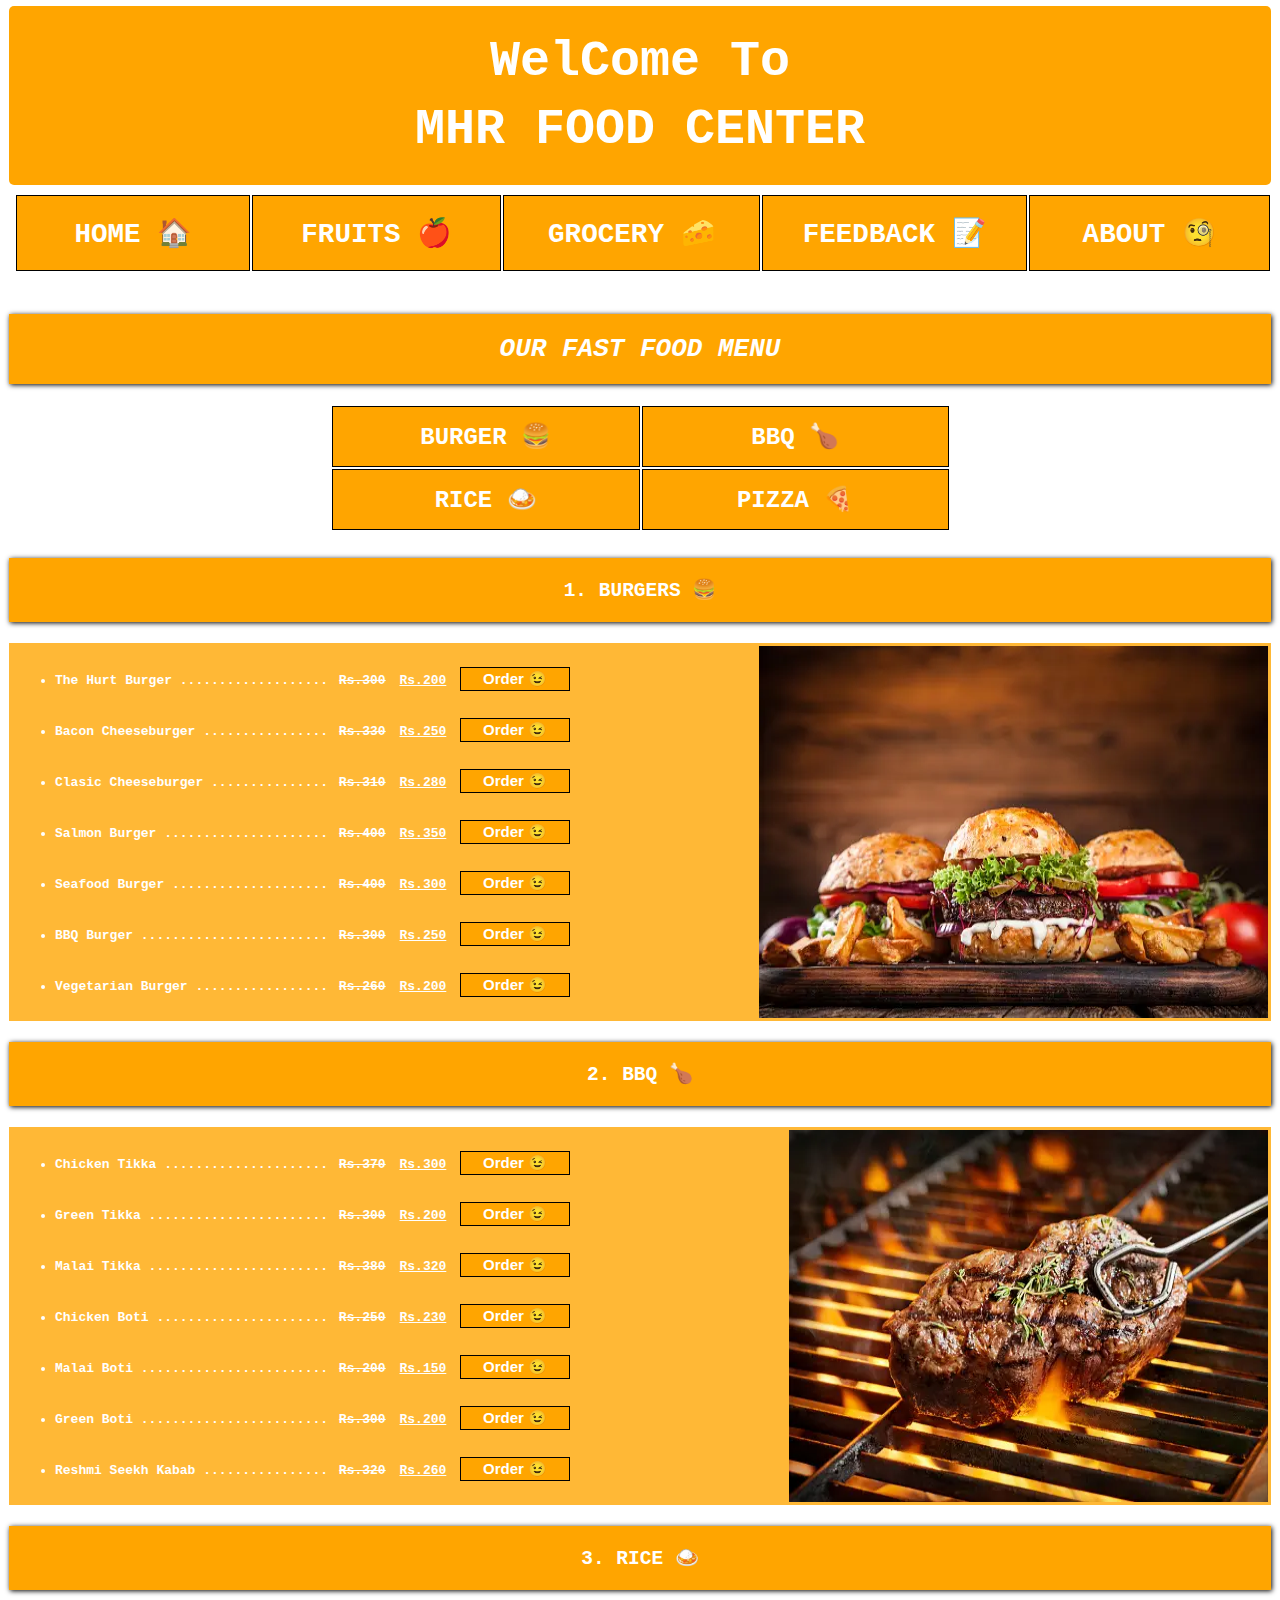
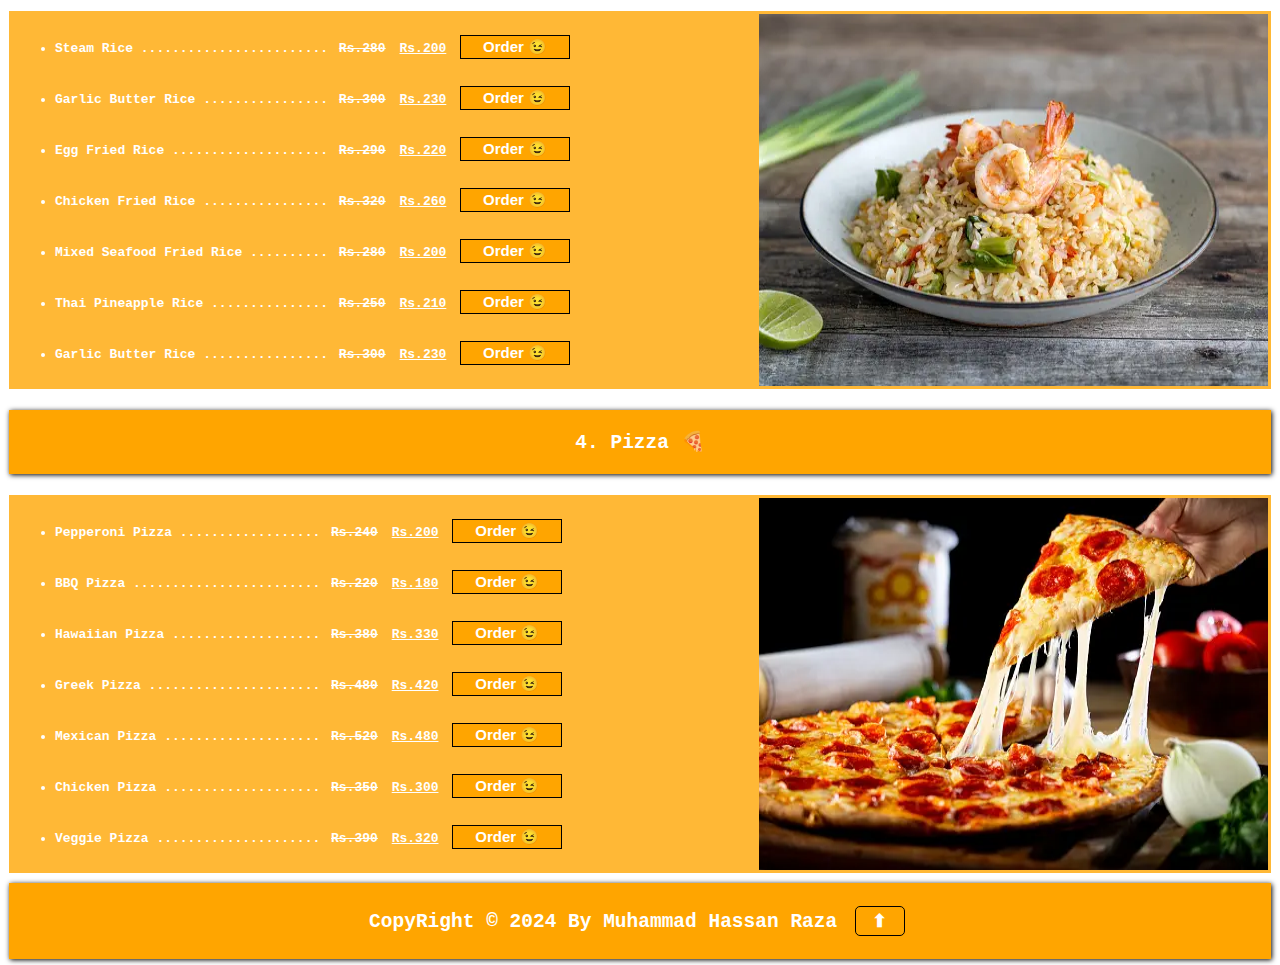
<file: index.html>
<!DOCTYPE html>
<html lang="en">
<head>
    <meta charset="UTF-8">
    <meta name="viewport" content="width=device-width, initial-scale=1.0">
    <title>Document</title>
    <link rel="stylesheet" href="style.css">
</head>
<body>
    
    <div class="Head">
         <p  id="top" > <span>WelCome To</span>  MHR FOOD CENTER  </p>
        </div>
        
         <table class="T1">
          <tbody>
          <tr>
            <th><a href="index.html">HOME 🏠</a></th>
            <th><a href="Fruits.html">FRUITS 🍎</a></th>
            <th> <a href="Grocery.html">GROCERY 🧀</a></th>
            <th> <a href="Feedback.html">FEEDBACK 📝</a></th>
            <th> <a href="About.html">ABOUT 🧐</a></th>
            
          </tr>
        </tbody>
        </table>
      
      <br>
      <br>
    
       <h1>OUR FAST FOOD MENU</h1>
      <center>
       <table class="T2">
        <tbody>
        <tr>
          <th><a href="#burger">BURGER 🍔</a></th>
          <th><a href="#BBQ">BBQ 🍗</a></th>
          </tr>
          <tr>
          <th> <a href="#Rice">RICE 🍛</a></th>
          <th> <a href="#Pizza">PIZZA 🍕</a></th>
        </tr>
      </tbody>
      </table>
    </center>
      <br>


      
       
    <h2 id="burger" >1. BURGERS 🍔</h2> 
      <br>
        
        <div class="bdiv">
   <ul>
    <br>
    <li>The Hurt Burger ................... <s>Rs.300</s> <ins>Rs.200</ins> <button style="height: 24px; width: 110px; border-radius: 0px;">Order 😉</button></li><br>
    <li>Bacon Cheeseburger ................ <s>Rs.330</s> <ins>Rs.250</ins> <button style="height: 24px; width: 110px; border-radius: 0px;">Order 😉</button></li><br>
    <li>Clasic Cheeseburger ............... <s>Rs.310</s> <ins>Rs.280</ins> <button style="height: 24px; width: 110px; border-radius: 0px;">Order 😉</button></li><br>
    <li>Salmon Burger ..................... <s>Rs.400</s> <ins>Rs.350</ins> <button style="height: 24px; width: 110px; border-radius: 0px;">Order 😉</button></li><br>
    <li>Seafood Burger .................... <s>Rs.400</s> <ins>Rs.300</ins> <button style="height: 24px; width: 110px; border-radius: 0px;">Order 😉</button></li><br>
    <li>BBQ Burger ........................ <s>Rs.300</s> <ins>Rs.250</ins> <button style="height: 24px; width: 110px; border-radius: 0px;">Order 😉</button></li><br>
    <li>Vegetarian Burger ................. <s>Rs.260</s> <ins>Rs.200</ins> <button style="height: 24px; width: 110px; border-radius: 0px;">Order 😉</button></li><br> 
   </ul>
         <img src="img/burgerimg.webp" alt="Burger image">
   </div>
<br>

    <h2 id="BBQ" >2. BBQ 🍗</h2>
    <br>
    <div class="bdiv">
    <UL>
      <br>
    <li>Chicken Tikka ..................... <s>Rs.370</s> <ins>Rs.300</ins> <button style="height: 24px; width: 110px; border-radius: 0px;">Order 😉</button></li></li> <br>
    <li>Green Tikka ....................... <s>Rs.300</s> <ins>Rs.200</ins> <button style="height: 24px; width: 110px; border-radius: 0px;">Order 😉</button></li></li><br>
    <li>Malai Tikka ....................... <s>Rs.380</s> <ins>Rs.320</ins> <button style="height: 24px; width: 110px; border-radius: 0px;">Order 😉</button></li></li><br>
    <li>Chicken Boti ...................... <s>Rs.250</s> <ins>Rs.230</ins> <button style="height: 24px; width: 110px; border-radius: 0px;">Order 😉</button></li></li><br>
    <li>Malai Boti ........................ <s>Rs.200</s> <ins>Rs.150</ins> <button style="height: 24px; width: 110px; border-radius: 0px;">Order 😉</button></li></li><br>
    <li>Green Boti ........................ <s>Rs.300</s> <ins>Rs.200</ins> <button style="height: 24px; width: 110px; border-radius: 0px;">Order 😉</button></li></li><br>
    <li>Reshmi Seekh Kabab ................ <s>Rs.320</s> <ins>Rs.260</ins> <button style="height: 24px; width: 110px; border-radius: 0px;">Order 😉</button></li></li><br>
    </UL>
<img src="img/bbqimg.webp" alt="bbq image">
</div>

<br>

     <h2 id="Rice" >3. RICE 🍛</h2>
     <br>
     <div class="bdiv">
      <ul>
        <br>
    <li>Steam Rice ........................ <s>Rs.280</s> <ins>Rs.200</ins> <button style="height: 24px; width: 110px; border-radius: 0px;">Order 😉</button></li><br>
    <li>Garlic Butter Rice ................ <s>Rs.300</s> <ins>Rs.230</ins> <button style="height: 24px; width: 110px; border-radius: 0px;">Order 😉</button></li><br>
    <li>Egg Fried Rice .................... <s>Rs.290</s> <ins>Rs.220</ins> <button style="height: 24px; width: 110px; border-radius: 0px;">Order 😉</button></li><br>
    <li>Chicken Fried Rice ................ <s>Rs.320</s> <ins>Rs.260</ins> <button style="height: 24px; width: 110px; border-radius: 0px;">Order 😉</button></li><br>
    <li>Mixed Seafood Fried Rice .......... <s>Rs.280</s> <ins>Rs.200</ins> <button style="height: 24px; width: 110px; border-radius: 0px;">Order 😉</button></li><br>
    <li>Thai Pineapple Rice ............... <s>Rs.250</s> <ins>Rs.210</ins> <button style="height: 24px; width: 110px; border-radius: 0px;">Order 😉</button></li><br>
    <li>Garlic Butter Rice ................ <s>Rs.300</s> <ins>Rs.230</ins> <button style="height: 24px; width: 110px; border-radius: 0px;">Order 😉</button></li><br>
      </ul>
      
      <img src="img/riceimg.webp" alt="Rice image">
      </div>
<br>


        <h2 id="Pizza" >4. Pizza 🍕</h2>
        <br>
        <div class="bdiv">
 
    <ul>
      <br>
    <li>Pepperoni Pizza .................. <s>Rs.240</s> <ins>Rs.200</ins> <button style="height: 24px; width: 110px; border-radius: 0px;">Order 😉</button></li><br>
    <li>BBQ Pizza ........................ <s>Rs.220</s> <ins>Rs.180</ins> <button style="height: 24px; width: 110px; border-radius: 0px;">Order 😉</button></li><br>
    <li>Hawaiian Pizza ................... <s>Rs.380</s> <ins>Rs.330</ins> <button style="height: 24px; width: 110px; border-radius: 0px;">Order 😉</button></li><br>
    <li>Greek Pizza ...................... <s>Rs.480</s> <ins>Rs.420</ins> <button style="height: 24px; width: 110px; border-radius: 0px;">Order 😉</button></li><br>
    <li>Mexican Pizza .................... <s>Rs.520</s> <ins>Rs.480</ins> <button style="height: 24px; width: 110px; border-radius: 0px;">Order 😉</button></li><br>
    <li>Chicken Pizza .................... <s>Rs.350</s> <ins>Rs.300</ins> <button style="height: 24px; width: 110px; border-radius: 0px;">Order 😉</button></li><br>
    <li>Veggie Pizza ..................... <s>Rs.390</s> <ins>Rs.320</ins> <button style="height: 24px; width: 110px; border-radius: 0px;">Order 😉</button></li><br>
    </ul>
          <img src="img/pizzaimg.webp" alt="Pizza image">
        </div>
        
            
            <h2 style="margin-top: 10px; margin-bottom: 10px;">CopyRight © 2024 By Muhammad Hassan Raza <a href="#top"><button style="width: 50px; height: 30px; font-size: large;">⬆</button></a></h2>
</body>
</html>
</file>
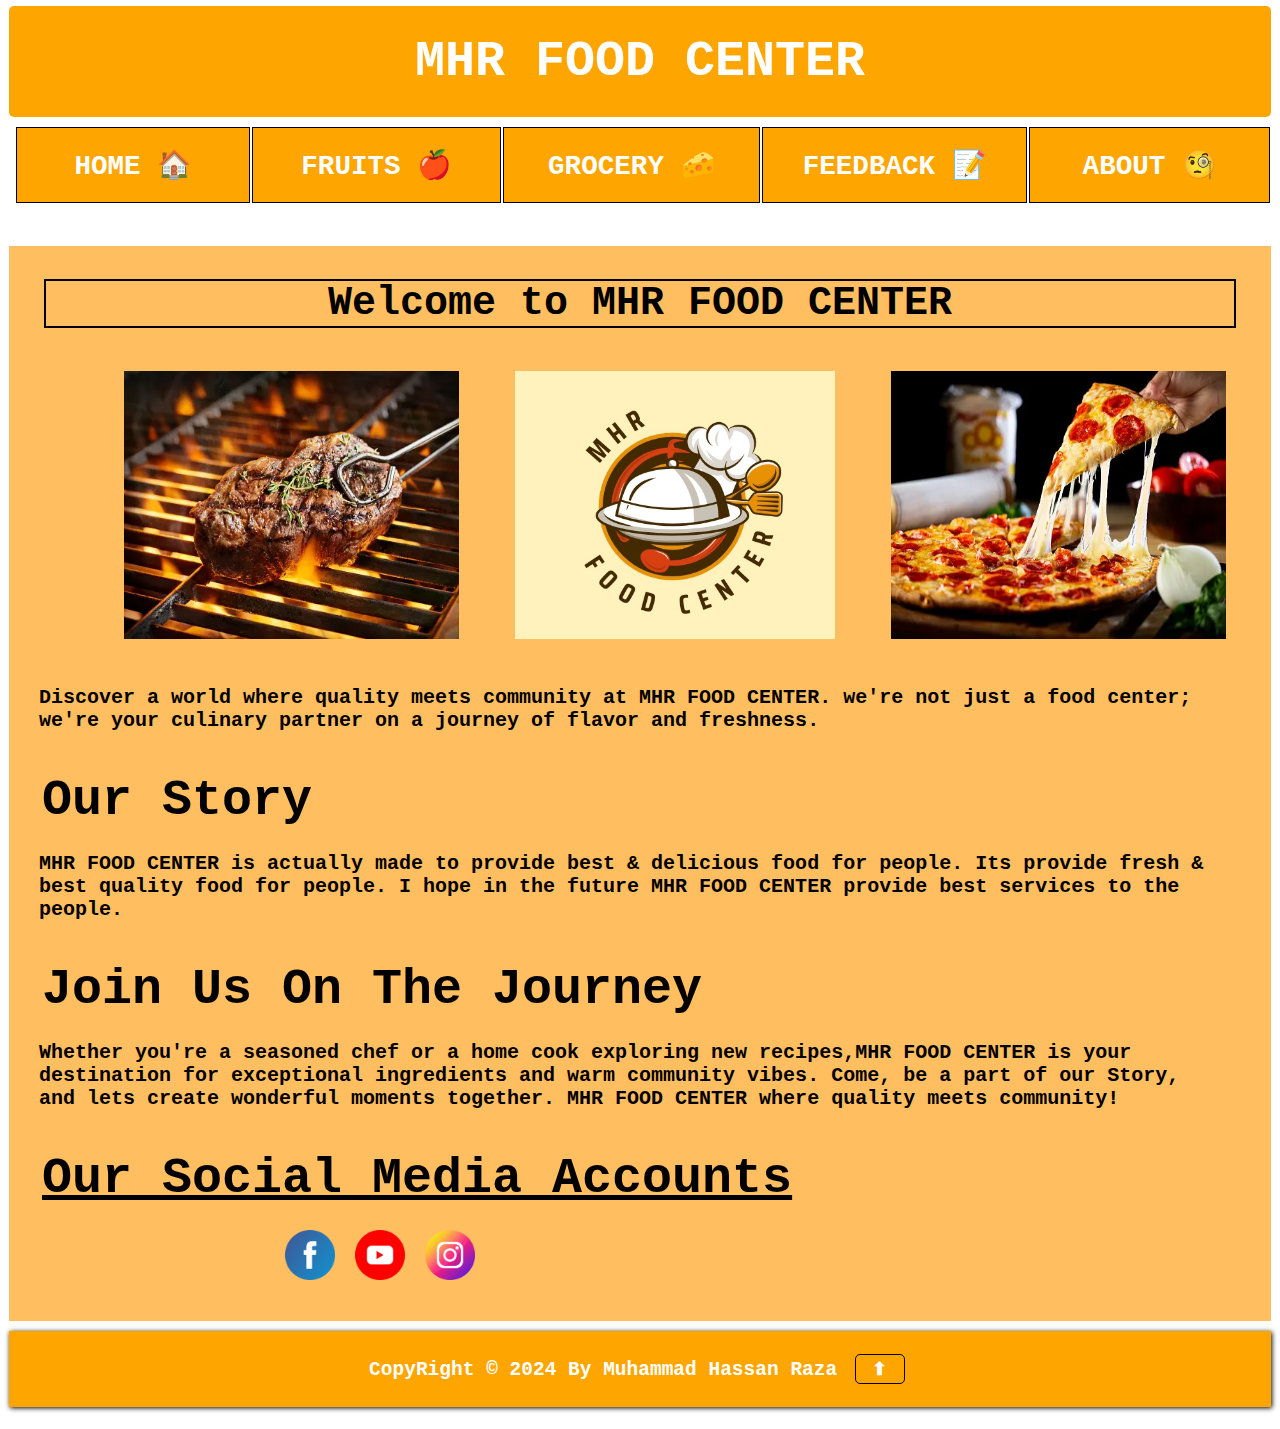
<file: About.html>
<!DOCTYPE html>
<html lang="en">
<head>
    <meta charset="UTF-8">
    <meta name="viewport" content="width=device-width, initial-scale=1.0">
    <title>Document</title>
    <link rel="stylesheet" href="style.css">
</head>
<body>
    <div class="Head">
        <p id="top">   MHR FOOD CENTER</p>
       </div>
       
        <table class="T1">
         <tbody>
         <tr>
           <th><a href="index.html">HOME 🏠</a></th>
           <th><a href="Fruits.html">FRUITS 🍎</a></th>
           <th> <a href="Grocery.html">GROCERY 🧀</a></th>
           <th> <a href="Feedback.html">FEEDBACK 📝</a></th>
           <th> <a href="About.html">ABOUT 🧐</a></th>
          
         </tr>
       </tbody>
       </table>
     
     <br>
     <br>
    
     <div class="about">
        <p id="aheading" style="margin-left: 5px; margin-right: 5px; border: 2px solid black;"> Welcome to MHR FOOD CENTER </p>
         <img style="margin-top: 40px; margin-left: 85px; width: 335px; height: 268px;" src="img/bbqimg.webp" alt="BBQ Image">
         <img style="margin-top: 20px; margin-left: 45px; width: 320px;" src="img/mhrlogo.jpg" alt="MHR LOGO">
         <img style="margin-top: 20px; margin-left: 45px; width: 335px; height: 268px;" src="img/pizzaimg.webp" alt="Pizza Image">
          
         <h3 style="padding: 20px; margin-left: -20px; margin-top: 20px; margin-bottom: 20px; font-size: x-large;">Discover a world where quality meets community at MHR FOOD CENTER. we're not just a food center; we're
             your culinary partner on a journey of flavor and freshness.</h3>
          
             <h3 style="font-size: 50px; ">Our Story</h3>
          
             <h3 style="padding: 20px; margin-left: -20px;  font-size: x-large;">MHR FOOD CENTER is actually made to provide best & delicious food for people.
                 Its provide fresh & best quality food for people.
                 I hope in the future MHR FOOD CENTER provide best services to the people.
            </h3>
          
            <h3 style="font-size: 50px; margin-top: 20px; ">Join Us On The Journey</h3>
              
            
            <h3 style="padding: 20px; margin-left: -20px;  font-size: x-large;">Whether you're a seasoned chef or a home cook exploring new recipes,MHR FOOD CENTER is your destination
                for exceptional ingredients and warm community vibes. Come, be a part of our Story,
                and lets create wonderful moments together. MHR FOOD CENTER where quality meets community!
            </h3>

            <h3 style="font-size: 50px; text-decoration: underline; margin-top: 20px;"> Our Social Media Accounts </h3>
                

                    <div style="margin-top: 20px; margin-left: 240px;">
                      <a href="https://www.facebook.com" target="_blank"><img height="50px" src="img/fbicon.png" alt="Youtube icon"></a>
                      <a href="https://www.youtube.com" target="_blank"><img height="50px" src="img/youtubeicon.png" alt="Facbook icon"></a>
                      <a href="https://www.instagram.com" target="_blank"><img height="50px" src="img/instagramicon.png" alt="Instaram icon"></a>
                    </div>



            </div>
             
            <h2 style="margin-top: 10px; margin-bottom: 10px;">CopyRight © 2024 By Muhammad Hassan Raza <a href="#top"><button style="width: 50px; height: 30px; font-size: large;">⬆</button></a></h2>

</body>
</html>
</file>
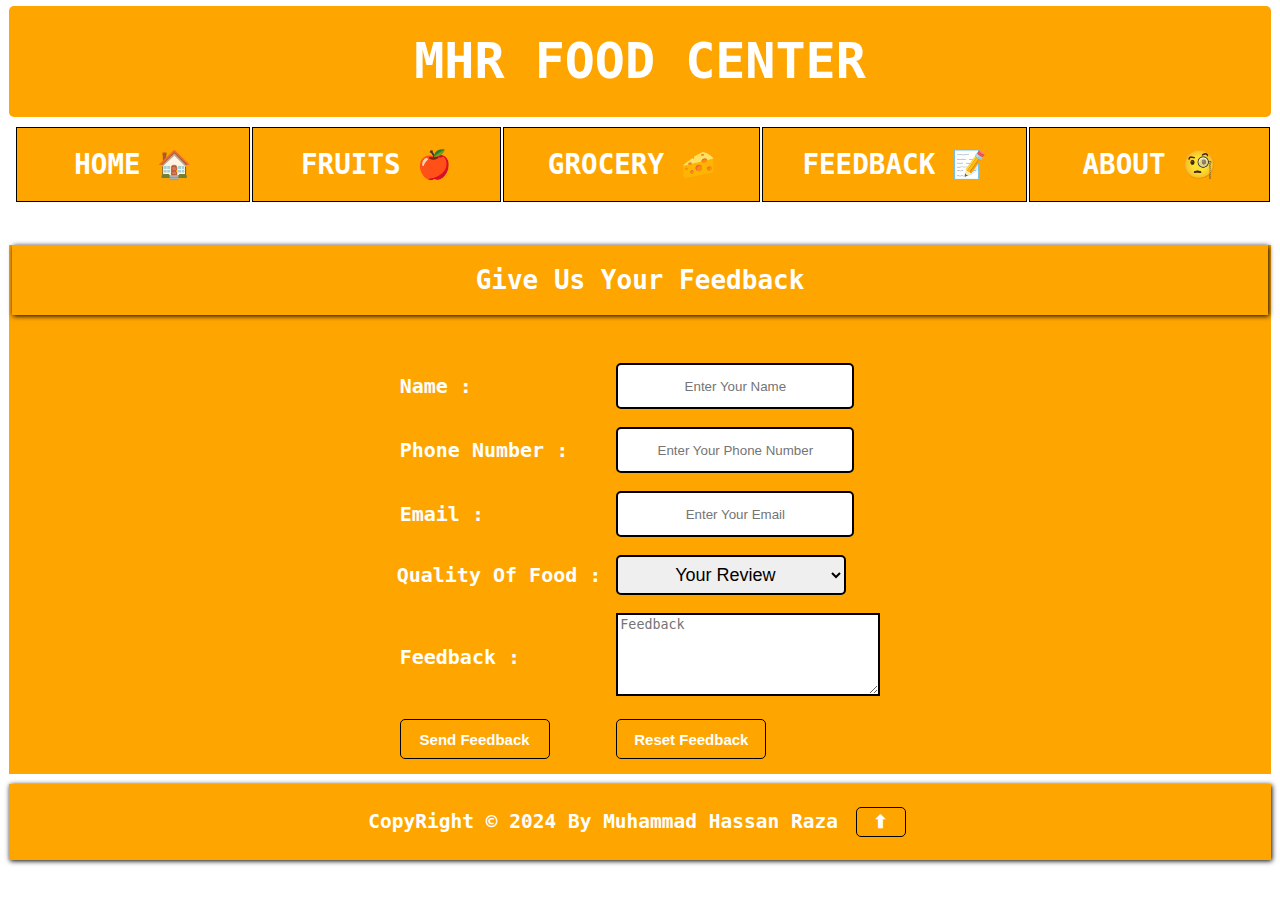
<file: Feedback.html>
<!DOCTYPE html>
<html lang="en">
<head>
    <meta charset="UTF-8">
    <meta name="viewport" content="width=device-width, initial-scale=1.0">
    <title>Document</title>
    <link rel="stylesheet" href="style.css">
</head>
<body>

  <div class="Head">
    <p id="top">  MHR FOOD CENTER  </p>
   </div>
  

   <table class="T1">
    <tbody>
    <tr>
      <th><a href="index.html">HOME 🏠</a></th>
      <th><a href="Fruits.html">FRUITS 🍎</a></th>
      <th> <a href="Grocery.html">GROCERY 🧀</a></th>
      <th> <a href="Feedback.html">FEEDBACK 📝</a></th>
      <th> <a href="About.html">ABOUT 🧐</a></th>
      
    </tr>
  </tbody>
  </table>
      <br>
      <br>
      
      <div class="dv" >
        
        <h1 style=" background-color: orange; font-style: normal;">Give Us Your Feedback</h1>
        <br>
      <form action="Thanks.html">
        <center>
        <table cellpadding="5"  id="Feedback">
        <tr>
          <td><label for="HR">Name :</label></td>
          <td><input required id="HR" type="text" placeholder="Enter Your Name"></td>
        </tr>
        <tr>
          <td><label for="PN">Phone Number :</label></td>
          <td><input id="PN" type="text" placeholder="Enter Your Phone Number"></td>
        </tr>
        <tr>
          <td><label for="El">Email :</label></td>
          <td><input id="El" type="text" placeholder="Enter Your Email"></td>
        </tr>
        <tr>
          <td>Quality Of Food :</td>
          <td><select name="" id="">
            <option disabled selected >Your Review</option>
            <option>Excellent</option>
            <option>Good</option>
            <option>Fair </option>
            <option>Poor</option>
          </select> </td>
        </tr>
        <tr>
          <td><label for="Fk">Feedback :</label></td>
          <td><textarea id="Fk" placeholder="Feedback" cols="30" rows="5"></textarea></td>
        </tr>
        <tr>
          <td> <button>Send Feedback</button></td>
          <td><button type="reset">Reset Feedback</button></td>
        </tr>
         
      </table>
    </center>
    </form>
  </div>
  <h2 style="margin-top: 10px; margin-bottom: 10px;">CopyRight © 2024 By Muhammad Hassan Raza <a href="#top"><button style="width: 50px; height: 30px; font-size: large;">⬆</button></a></h2>
</body>
</html>
</file>
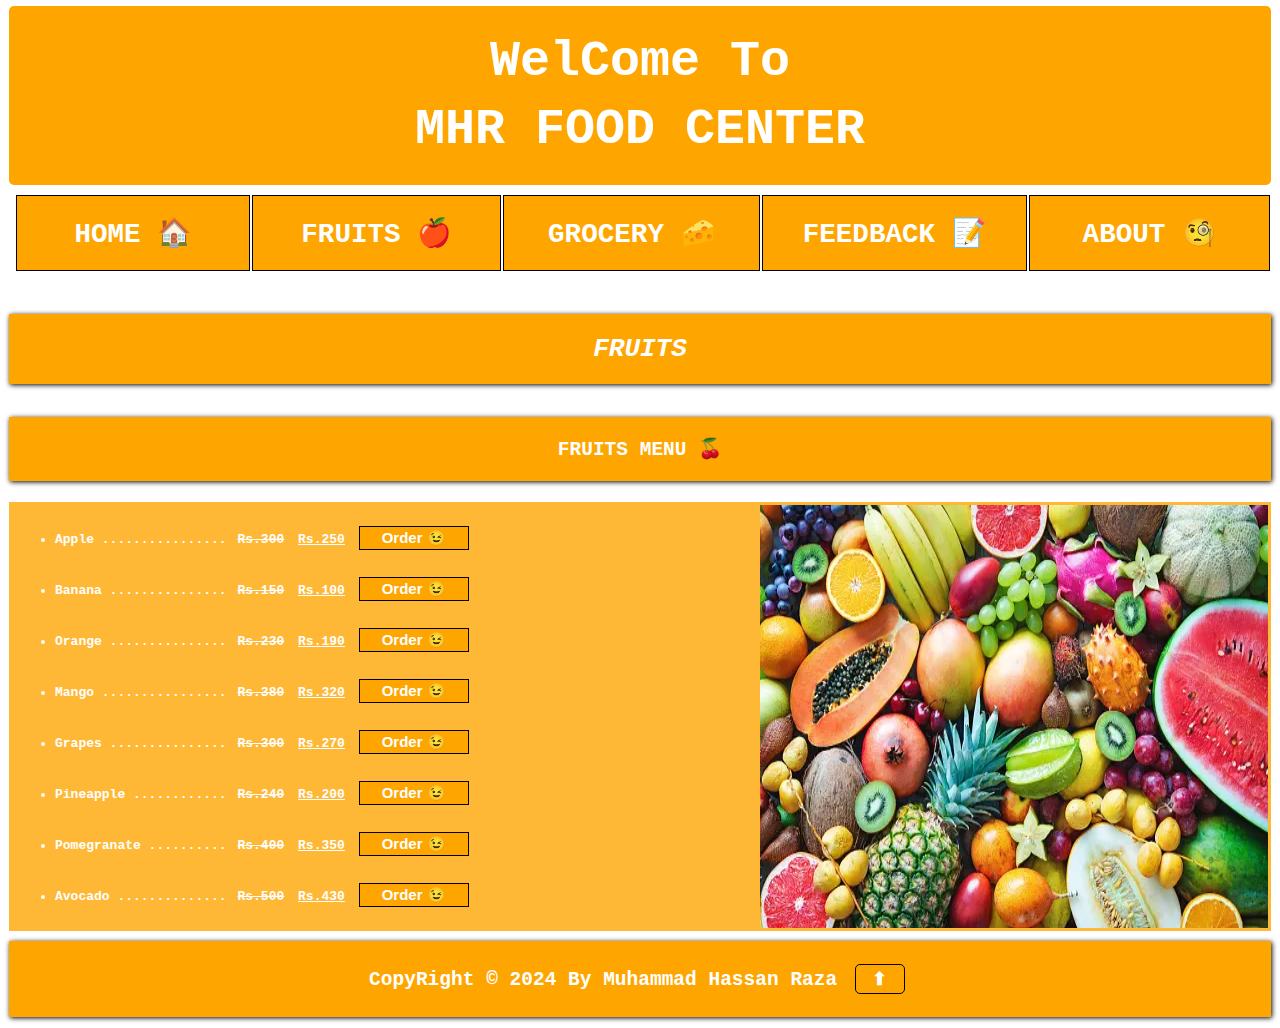
<file: Fruits.html>
<!DOCTYPE html>
<html lang="en">
<head>
    <meta charset="UTF-8">
    <meta name="viewport" content="width=device-width, initial-scale=1.0">
    <title>Document</title>
    <link rel="stylesheet" href="style.css">
</head>
<body>
   
  <div class="Head">
    <p id="top"> <span>WelCome To</span>  MHR FOOD CENTER  </p>
   </div>
   
   <table class="T1">
    <tbody>
    <tr>
      <th><a href="index.html">HOME 🏠</a></th>
      <th><a href="Fruits.html">FRUITS 🍎</a></th>
      <th> <a href="Grocery.html">GROCERY 🧀</a></th>
      <th> <a href="Feedback.html">FEEDBACK 📝</a></th>
      <th> <a href="About.html">ABOUT 🧐</a></th>
      
    </tr>
  </tbody>
  </table>
      
    <br>
    <br>

    
       <h1>FRUITS</h1></i>
       
      <br>

        <h2>FRUITS MENU 🍒</h2>
        <br>
        <div class="bdiv">
   
<ul>
  <br>
    <li>Apple ................ <s>Rs.300</s> <ins>Rs.250</ins> <button style="height: 24px; width: 110px; border-radius: 0px;">Order 😉</button></li><br>
    <li>Banana ............... <s>Rs.150</s> <ins>Rs.100</ins> <button style="height: 24px; width: 110px; border-radius: 0px;">Order 😉</button></li><br>
    <li>Orange ............... <s>Rs.230</s> <ins>Rs.190</ins> <button style="height: 24px; width: 110px; border-radius: 0px;">Order 😉</button></li><br>
    <li>Mango ................ <s>Rs.380</s> <ins>Rs.320</ins> <button style="height: 24px; width: 110px; border-radius: 0px;">Order 😉</button></li><br>
    <li>Grapes ............... <S>Rs.300</S> <ins>Rs.270</ins> <button style="height: 24px; width: 110px; border-radius: 0px;">Order 😉</button></li><br>
    <li>Pineapple ............ <s>Rs.240</s> <ins>Rs.200</ins> <button style="height: 24px; width: 110px; border-radius: 0px;">Order 😉</button></li><br>
    <li>Pomegranate .......... <s>Rs.400</s> <ins>Rs.350</ins> <button style="height: 24px; width: 110px; border-radius: 0px;">Order 😉</button></li><br>
    <li>Avocado .............. <s>Rs.500</s> <ins>Rs.430</ins> <button style="height: 24px; width: 110px; border-radius: 0px;">Order 😉</button></li><br>
</ul>
<img src="img/fruitimg.webp" alt="Fruit image">
        </div>

        <h2 style="margin-top: 10px; margin-bottom: 10px;">CopyRight © 2024 By Muhammad Hassan Raza <a href="#top"><button style="width: 50px; height: 30px; font-size: large;">⬆</button></a></h2>

</body>
</html>
</file>
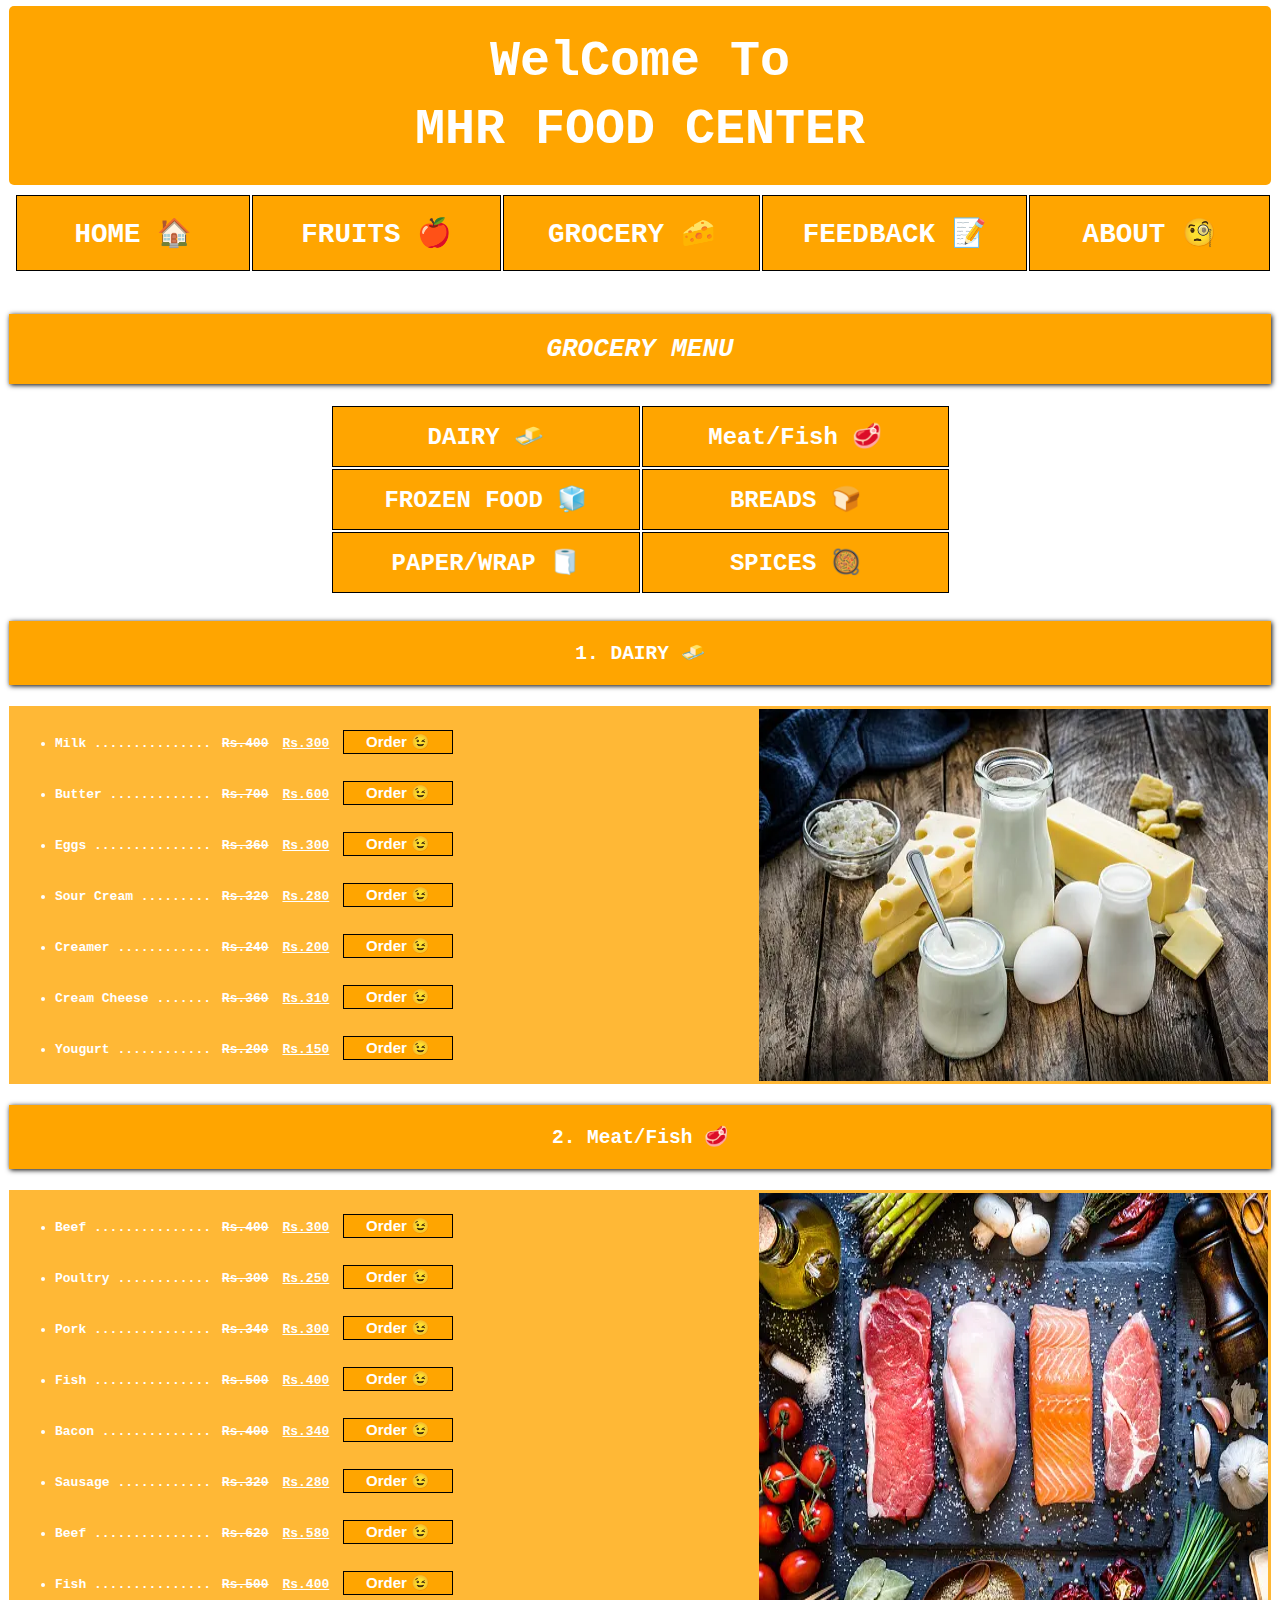
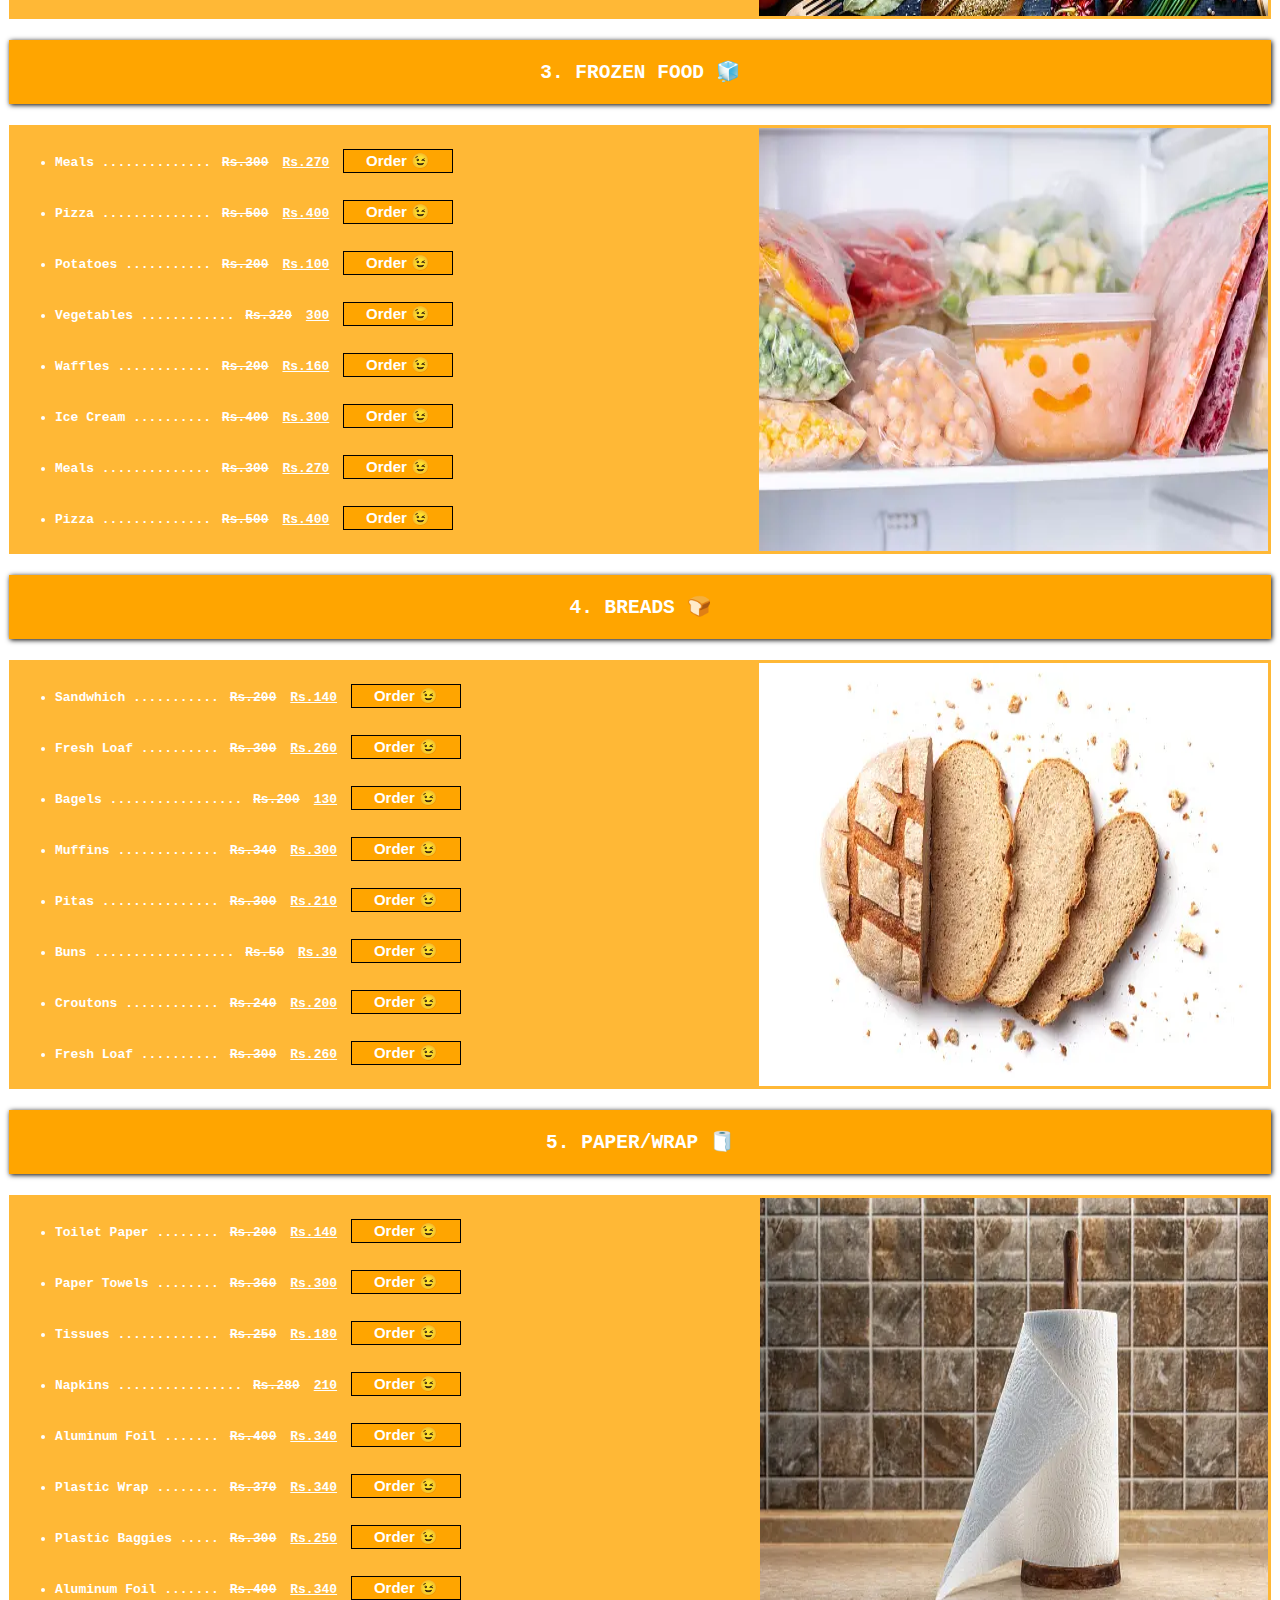
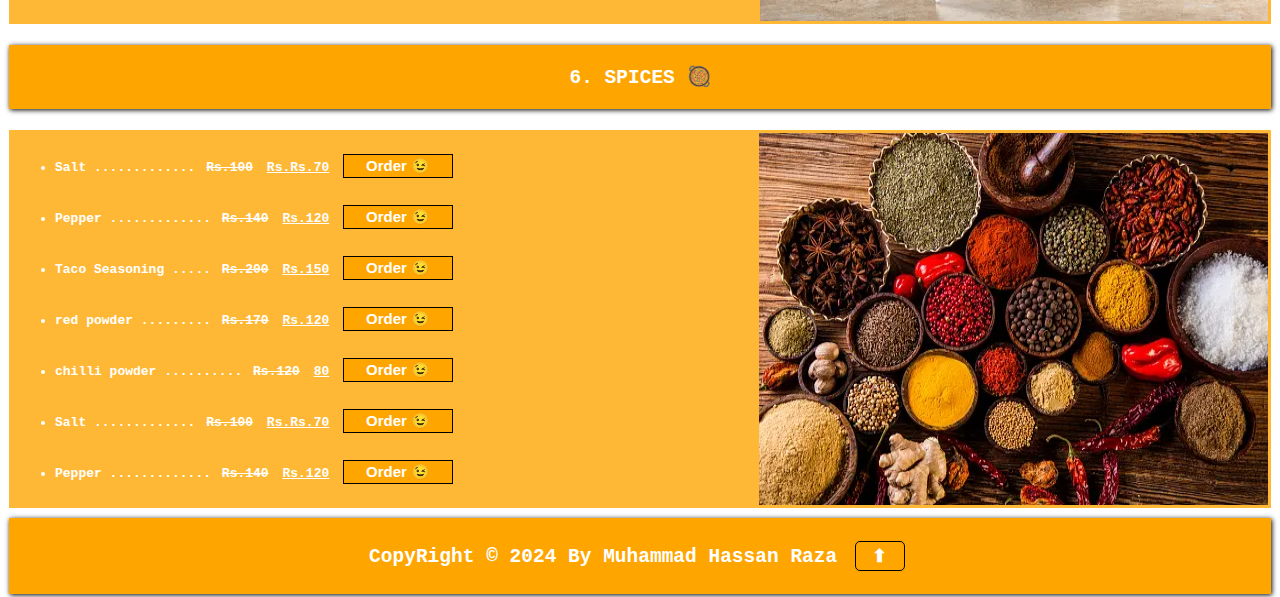
<file: Grocery.html>
<!DOCTYPE html>
<html lang="en">
<head>
    <meta charset="UTF-8">
    <meta name="viewport" content="width=device-width, initial-scale=1.0">
    <title>Document</title>
    <link rel="stylesheet" href="style.css">
</head>
<body>
    
    <div class="Head">
        <p id="top"> <span>WelCome To</span>  MHR FOOD CENTER  </p>
       </div>
 
   
   <table class="T1">
    <tbody>
    <tr>
      <th><a href="index.html">HOME 🏠</a></th>
      <th><a href="Fruits.html">FRUITS 🍎</a></th>
      <th> <a href="Grocery.html">GROCERY 🧀 </a></th>
      <th> <a href="Feedback.html">FEEDBACK 📝</a></th>
      <th> <a href="About.html">ABOUT 🧐</a></th>
      
    </tr>
  </tbody>
  </table>
       <br>
       <br>

      
      
     
      <h1>GROCERY MENU</h1>
      
      <center>
        <table class="T2">
         <tbody>
         <tr>
           <th><a href="#DAIRY">DAIRY 🧈</a></th>
           <th><a href="#Meat/Fish">Meat/Fish 🥩</a></th>
           </tr>
           <tr>
           <th> <a href="#FROZEN FOOD">FROZEN FOOD 🧊</a></th>
           <th> <a href="#BREADS">BREADS 🍞</a></th>
         </tr>
         <tr>
            <th> <a href="#PAPER/WRAP">PAPER/WRAP 🧻</a></th>
            <th> <a href="#SPICES">SPICES 🥘</a></th>
          </tr>
       </tbody>
       </table>
     </center>
    
      <br>

        <h2 id="DAIRY" >1. DAIRY 🧈</h2>
        <br>
        <div class="bdiv">
    
    <ul>
        <br>
        <li>Milk ............... <s>Rs.400</s> <ins>Rs.300</ins> <button style="height: 24px; width: 110px; border-radius: 0px;">Order 😉</button></li><br>
        <li>Butter ............. <s>Rs.700</s> <ins>Rs.600</ins> <button style="height: 24px; width: 110px; border-radius: 0px;">Order 😉</button></li><br>
        <li>Eggs ............... <s>Rs.360</s> <ins>Rs.300</ins> <button style="height: 24px; width: 110px; border-radius: 0px;">Order 😉</button></li><br>
        <li>Sour Cream ......... <s>Rs.320</s> <ins>Rs.280</ins> <button style="height: 24px; width: 110px; border-radius: 0px;">Order 😉</button></li><br>
        <li>Creamer ............ <s>Rs.240</s> <ins>Rs.200</ins> <button style="height: 24px; width: 110px; border-radius: 0px;">Order 😉</button></li><br>
        <li>Cream Cheese ....... <s>Rs.360</s> <ins>Rs.310</ins> <button style="height: 24px; width: 110px; border-radius: 0px;">Order 😉</button></li><br>
        <li>Yougurt ............ <s>Rs.200</s> <ins>Rs.150</ins> <button style="height: 24px; width: 110px; border-radius: 0px;">Order 😉</button></li><br>
    </ul>

<img src="img/dairyimg.webp" alt="Dairy image">
</div>
<br>

         <h2 id="Meat/Fish" >2. Meat/Fish 🥩</h2>
         <br>
         <div class="bdiv">
  
<ul>
    <br>
    <li>Beef ............... <s>Rs.400</s> <ins>Rs.300</ins> <button style="height: 24px; width: 110px; border-radius: 0px;">Order 😉</button></li><br>
    <li>Poultry ............ <s>Rs.300</s> <ins>Rs.250</ins> <button style="height: 24px; width: 110px; border-radius: 0px;">Order 😉</button></li><br>
    <li>Pork ............... <s>Rs.340</s> <ins>Rs.300</ins> <button style="height: 24px; width: 110px; border-radius: 0px;">Order 😉</button></li><br>
    <li>Fish ............... <s>Rs.500</s> <ins>Rs.400</ins> <button style="height: 24px; width: 110px; border-radius: 0px;">Order 😉</button></li><br>
    <li>Bacon .............. <s>Rs.400</s> <ins>Rs.340</ins> <button style="height: 24px; width: 110px; border-radius: 0px;">Order 😉</button></li><br>
    <li>Sausage ............ <s>Rs.320</s> <ins>Rs.280</ins> <button style="height: 24px; width: 110px; border-radius: 0px;">Order 😉</button></li><br>
    <li>Beef ............... <s>Rs.620</s> <ins>Rs.580</ins> <button style="height: 24px; width: 110px; border-radius: 0px;">Order 😉</button></li><br>
    <li>Fish ............... <s>Rs.500</s> <ins>Rs.400</ins> <button style="height: 24px; width: 110px; border-radius: 0px;">Order 😉</button></li><br> 
</ul>
           <img src="img/meat&fishimg.webp" alt="Meat and Fish image">
        </div>
<br>

        <h2 id="FROZEN FOOD" >3. FROZEN FOOD 🧊</h2>
        <br>
        <div class="bdiv">
   
<ul>
    <br>
    <li>Meals .............. <s>Rs.300</s> <ins>Rs.270</ins> <button style="height: 24px; width: 110px; border-radius: 0px;">Order 😉</button></li><br>
    <li>Pizza .............. <s>Rs.500</s> <ins>Rs.400</ins> <button style="height: 24px; width: 110px; border-radius: 0px;">Order 😉</button></li><br>
    <li>Potatoes ........... <s>Rs.200</s> <ins>Rs.100</ins> <button style="height: 24px; width: 110px; border-radius: 0px;">Order 😉</button></li><br>
    <li>Vegetables ............ <s>Rs.320</s> <ins>300</ins> <button style="height: 24px; width: 110px; border-radius: 0px;">Order 😉</button></li><br>
    <li>Waffles ............ <s>Rs.200</s> <ins>Rs.160</ins> <button style="height: 24px; width: 110px; border-radius: 0px;">Order 😉</button></li><br>
    <li>Ice Cream .......... <s>Rs.400</s> <ins>Rs.300</ins> <button style="height: 24px; width: 110px; border-radius: 0px;">Order 😉</button></li><br>
    <li>Meals .............. <s>Rs.300</s> <ins>Rs.270</ins> <button style="height: 24px; width: 110px; border-radius: 0px;">Order 😉</button></li><br>
    <li>Pizza .............. <s>Rs.500</s> <ins>Rs.400</ins> <button style="height: 24px; width: 110px; border-radius: 0px;">Order 😉</button></li><br>
</ul>
          <img src="img/fozenfoodimg.webp" alt="Frozen Food image">
        </div>
<br>


       <h2 id="BREADS" >4. BREADS 🍞</h2>
       <br>
       <div class="bdiv">
    
<ul>
    <br>
    <li>Sandwhich ........... <s>Rs.200</s> <ins>Rs.140</ins> <button style="height: 24px; width: 110px; border-radius: 0px;">Order 😉</button></li><br>
    <li>Fresh Loaf .......... <s>Rs.300</s> <ins>Rs.260</ins> <button style="height: 24px; width: 110px; border-radius: 0px;">Order 😉</button></li><br>
    <li>Bagels ................. <s>Rs.200</s> <ins>130</ins> <button style="height: 24px; width: 110px; border-radius: 0px;">Order 😉</button></li><br>
    <li>Muffins ............. <s>Rs.340</s> <ins>Rs.300</ins> <button style="height: 24px; width: 110px; border-radius: 0px;">Order 😉</button></li><br>
    <li>Pitas ............... <s>Rs.300</s> <ins>Rs.210</ins> <button style="height: 24px; width: 110px; border-radius: 0px;">Order 😉</button></li><br>
    <li>Buns .................. <s>Rs.50</s> <ins>Rs.30</ins> <button style="height: 24px; width: 110px; border-radius: 0px;">Order 😉</button></li><br>
    <li>Croutons ............ <s>Rs.240</s> <ins>Rs.200</ins> <button style="height: 24px; width: 110px; border-radius: 0px;">Order 😉</button></li><br>
    <li>Fresh Loaf .......... <s>Rs.300</s> <ins>Rs.260</ins> <button style="height: 24px; width: 110px; border-radius: 0px;">Order 😉</button></li><br>
   
</ul>
        <img src="img/breadimg.webp" alt="Bread image">
       </div>
<br>

        <h2 id="PAPER/WRAP" >5. PAPER/WRAP 🧻</h2>
        <br>
        <div class="bdiv">
<ul>
    <br>
    <li>Toilet Paper ........ <s>Rs.200</s> <ins>Rs.140</ins> <button style="height: 24px; width: 110px; border-radius: 0px;">Order 😉</button></li><br>
    <li>Paper Towels ........ <s>Rs.360</s> <ins>Rs.300</ins> <button style="height: 24px; width: 110px; border-radius: 0px;">Order 😉</button></li><br>
    <li>Tissues ............. <s>Rs.250</s> <ins>Rs.180</ins> <button style="height: 24px; width: 110px; border-radius: 0px;">Order 😉</button></li><br>
    <li>Napkins ................ <s>Rs.280</s> <ins>210</ins> <button style="height: 24px; width: 110px; border-radius: 0px;">Order 😉</button></li><br>
    <li>Aluminum Foil ....... <s>Rs.400</s> <ins>Rs.340</ins> <button style="height: 24px; width: 110px; border-radius: 0px;">Order 😉</button></li><br>
    <li>Plastic Wrap ........ <s>Rs.370</s> <ins>Rs.340</ins> <button style="height: 24px; width: 110px; border-radius: 0px;">Order 😉</button></li><br>
    <li>Plastic Baggies ..... <s>Rs.300</s> <ins>Rs.250</ins> <button style="height: 24px; width: 110px; border-radius: 0px;">Order 😉</button></li><br>
    <li>Aluminum Foil ....... <s>Rs.400</s> <ins>Rs.340</ins> <button style="height: 24px; width: 110px; border-radius: 0px;">Order 😉</button></li><br>
 
</ul>
       <img src="img/paperimg.webp" alt="Paper image">
        </div>
<br>

    <h2 id="SPICES" >6. SPICES 🥘</h2>
    <br>
    <div class="bdiv">
<ul>
    <br>
    <li>Salt ............. <s>Rs.100</s> <ins>Rs.Rs.70</ins> <button style="height: 24px; width: 110px; border-radius: 0px;">Order 😉</button></li><br>
    <li>Pepper ............. <s>Rs.140</s> <ins>Rs.120</ins> <button style="height: 24px; width: 110px; border-radius: 0px;">Order 😉</button></li><br>
    <li>Taco Seasoning ..... <s>Rs.200</s> <ins>Rs.150</ins> <button style="height: 24px; width: 110px; border-radius: 0px;">Order 😉</button></li><br>
    <li>red powder ......... <s>Rs.170</s> <ins>Rs.120</ins> <button style="height: 24px; width: 110px; border-radius: 0px;">Order 😉</button></li><br>
    <li>chilli powder .......... <s>Rs.120</s> <ins>80</ins> <button style="height: 24px; width: 110px; border-radius: 0px;">Order 😉</button></li><br>
    <li>Salt ............. <s>Rs.100</s> <ins>Rs.Rs.70</ins> <button style="height: 24px; width: 110px; border-radius: 0px;">Order 😉</button></li><br>
    <li>Pepper ............. <s>Rs.140</s> <ins>Rs.120</ins> <button style="height: 24px; width: 110px; border-radius: 0px;">Order 😉</button></li><br>
   
</ul>
<img src="img/spicesimg.webp" alt="Spices image">
    </div>
    
    <h2 style="margin-top: 10px; margin-bottom: 10px;">CopyRight © 2024 By Muhammad Hassan Raza <a href="#top"><button style="width: 50px; height: 30px; font-size: large;">⬆</button></a></h2>

</body>
</file>
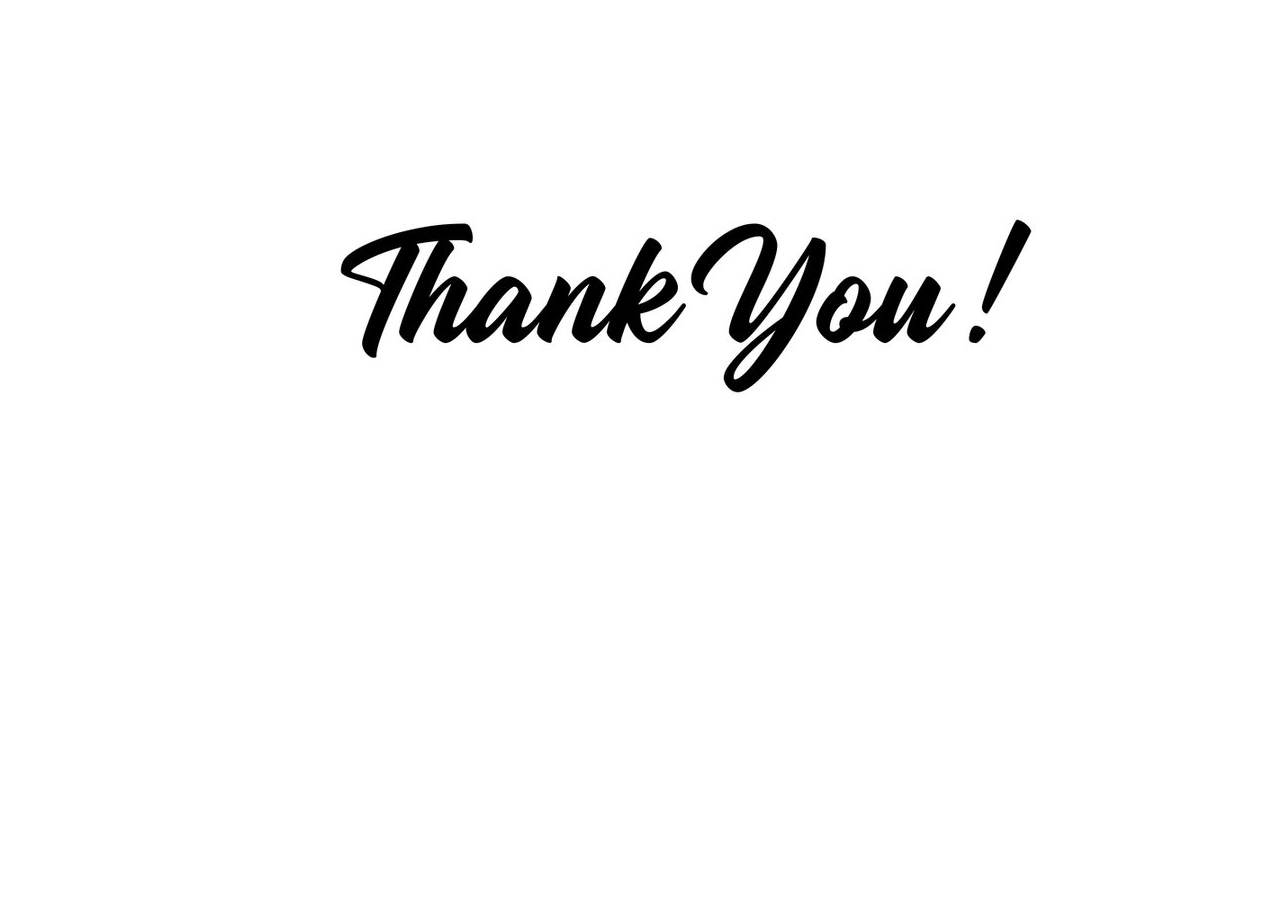
<file: Thanks.html>
<!DOCTYPE html>
<html lang="en">
<head>
    <meta charset="UTF-8">
    <meta name="viewport" content="width=device-width, initial-scale=1.0">
    <title>Document</title>
    <link rel="stylesheet" href="style.css">
</head>
<body>
    <img style="margin-top: 120px; margin-left: 230px;" src="img/thanksimg.jpg" alt="Thank You Image">
</body>
</html>
</file>
<file: style.css>
html{
    scroll-behavior: smooth;
}
body{
    font-family: monospace !important;
}
*{
    margin: 3px;
}

.Head{
    font-size: 50px;
    background-color: orange;
    font-weight: bold;
    color:white ;
    line-height: 1.3;
    text-align: center;
    padding: 20px;
    border-radius: 5px;
}
span{
    display: flex;
 justify-content: center;
}
h1{
    background-color: orange;
    color: white;
    text-align: center;
    font-style: italic;
    box-shadow: 1px 1px 5px black !important;
    margin-bottom: 15px;
    padding: 20px;
}
h2{
    background-color: orange;
    color: white;
    text-align: center;
    box-shadow: 1px 1px 5px black !important;
    padding: 20px;
}


.bdiv{
    background-color: rgb(255, 184, 54);
    display: flex;
    justify-content: space-between;
    color: white;
    font-weight: bold;
}
a:link{
    text-decoration-line: none;
}
a{
    color: white;
    font-size: larger;
}
a:hover{
    color: rgb(255, 255, 92);
}
.T1{
    width: 100%;
}
.T1 th{
    background-color: orange;
    padding: 20px;
    font-size: 23px;
    width: 300px;
}
th{
    display: table-cell;
    vertical-align: inherit;
    border: 1px solid black;
}
tbody{
    display: table;
    vertical-align: middle;
}
tr{
    display: table-row;
    vertical-align: inherit;
}
.T2{
    width:50% ;
}
.T2 th{
    background-color: orange;
    padding: 15px;
    font-size: 23px;
    width: 300px;
    font-size: 20px;
}
 
th:hover{
    transform: scale(1.04);
}

#aheading{
    color: black;
    font-size: 40px;
    font-weight: bolder;
    margin-left: 40px;
    text-align: center;
}
.dv{
    background-color: orange; 
    min-height: 200px;
}
#Feedback{
    font-size: x-large;
    font-weight: bolder;
    color: white;
}
form input{
    width: 230px;
    height: 40px;
    text-align: center;
    border-radius: 5px;
    border: 2px solid  black;
}
textarea{
    border: 2px solid  black;
}
form select{
    border-radius: 5px;
    width: 230px;
    height: 40px;
    text-align: center;
    border: 2px solid black;
    font-size: large;
}
button{
    background-color:orange ;
    color: white;
    font-weight: bold;
    width: 150px;
    height: 40px;
    border-radius: 5px;
    border: 1px solid  black;
    font-size: 15px;
    
}
button:hover{
    transform: scale(1.04);
    border: 1px solid black;
    background-color:rgb(255, 195, 83); 
    color: white;
}
.about{
    background-color:rgb(255,190,95);
    padding: 30px;
}
</file>
